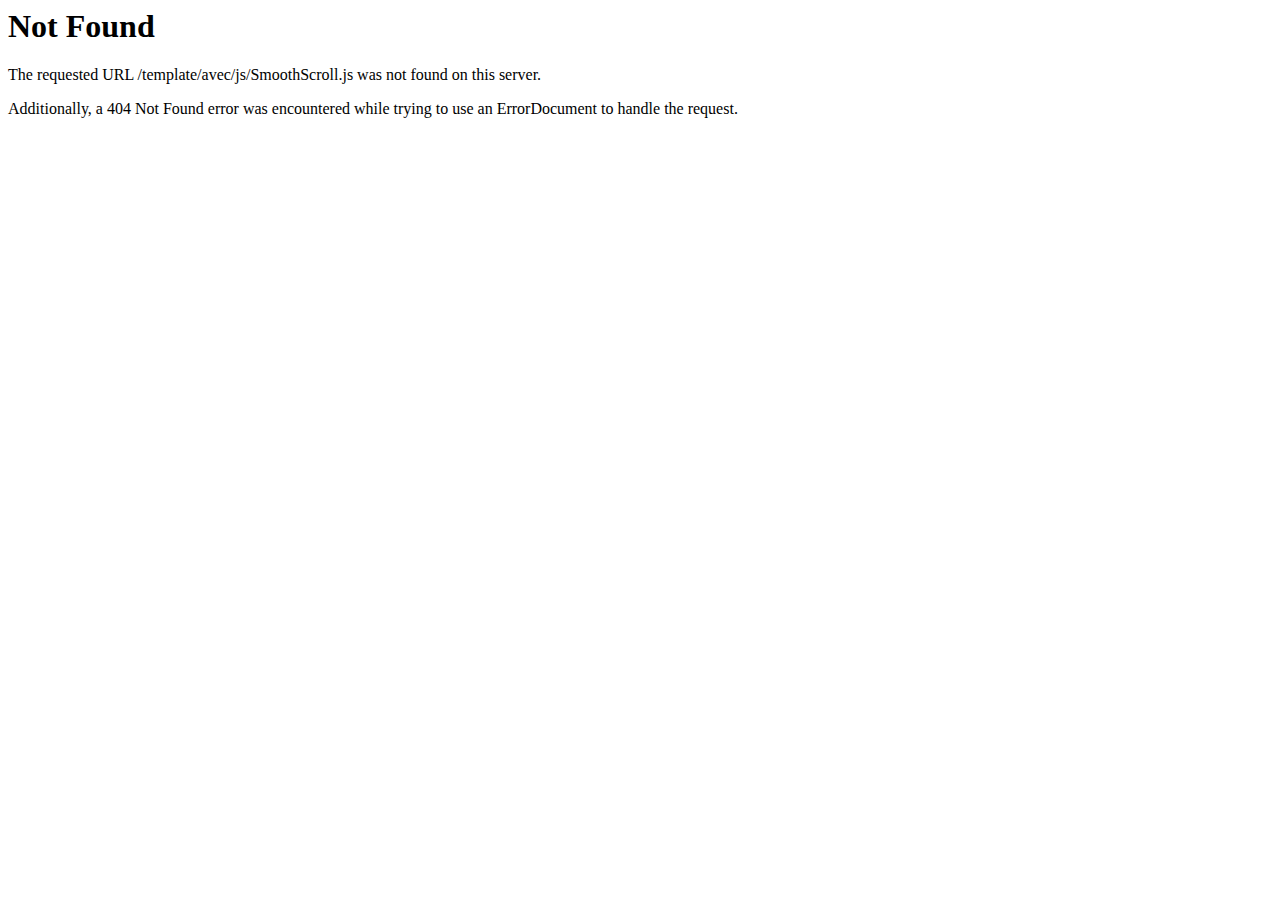
<file: bookweb/book/static/js/SmoothScroll.html>
<!DOCTYPE HTML PUBLIC "-//IETF//DTD HTML 2.0//EN">
<html>
<head>
    <title>404 Not Found</title>
</head>
<body>
    <h1>
        Not Found</h1>
    <p>
        The requested URL /template/avec/js/SmoothScroll.js was not found on this server.</p>
    <p>
        Additionally, a 404 Not Found error was encountered while trying to use an ErrorDocument
        to handle the request.</p>
</body>
</html>
</file>
